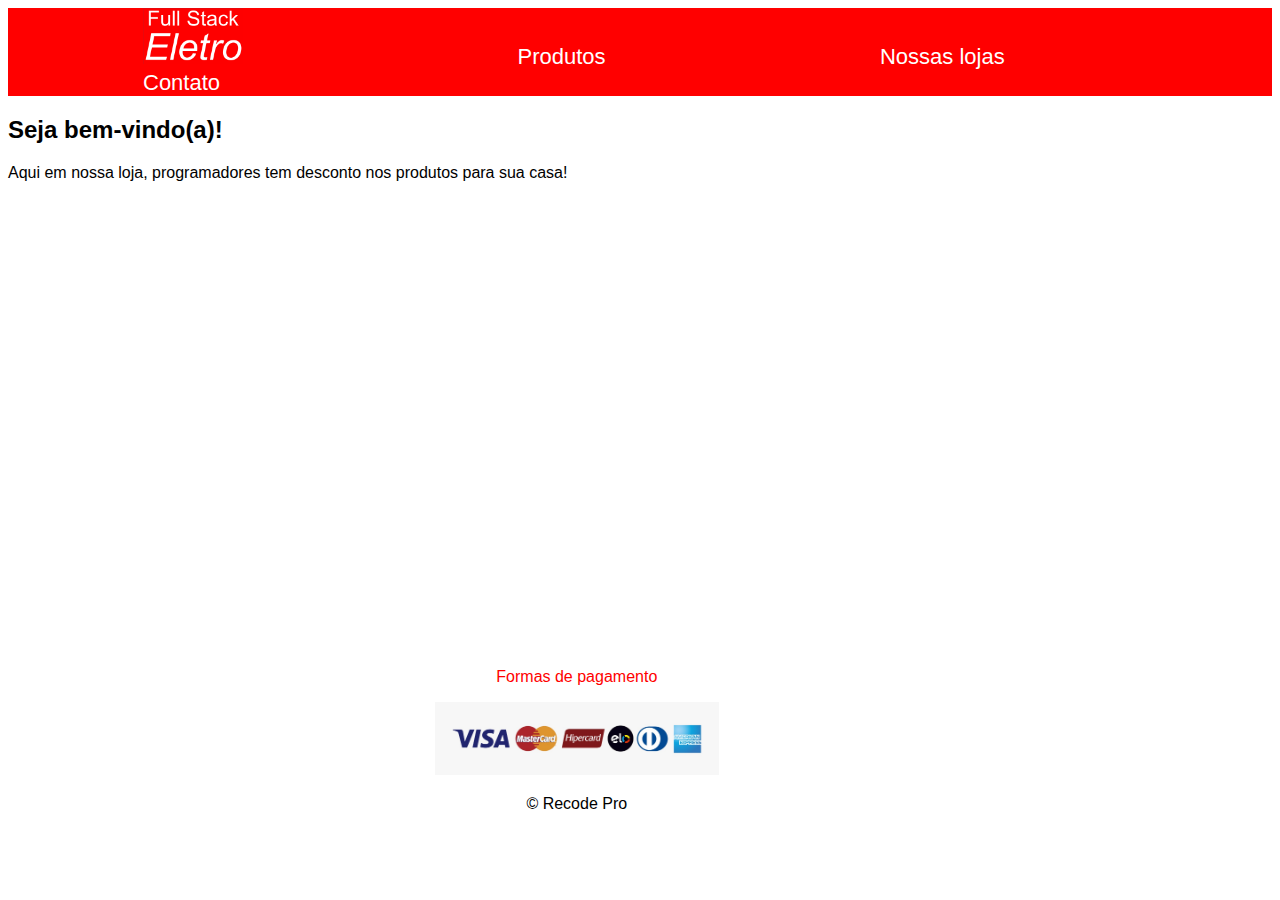
<file: index.html>
<!DOCTYPE html>
<html lang="pt-br">

<head>
    <meta charset="UTF-8">
    <title>Full Stack Eletro</title>
    <link rel="stylesheet" href="css/estilo.css" text/css>
</head>

<body>
    <!--MENU-->
    <nav class="menu">
        <a href="index.html"><img width="100px" src="imagens/logo.jpeg" alt="Full Stack Eletro"></a>
        <a href="produtos.html">Produtos</a>
        <a href="loja.html">Nossas lojas</a>
        <a href="contato.html">Contato</a>
    </nav>

    <main>
        <h2>Seja bem-vindo(a)!</h2>
        <p>Aqui em nossa loja, programadores tem desconto nos produtos para sua casa!</p>
    </main>

    <br> <br> <br> <br> <br>
    <br> <br> <br> <br> <br>
    <br> <br> <br> <br> <br>

    <footer id="rodape">
        <div class="fixarRodape">
            <p id="formas_pagamento">Formas de pagamento</p>
            <img src="./imagens/formas_de_pagamento.jpeg" width="25%" alt="Formas de pagamento">
            <p>&copy; Recode Pro</p>
        </div>
    </footer>
</body>

</html>
</file>
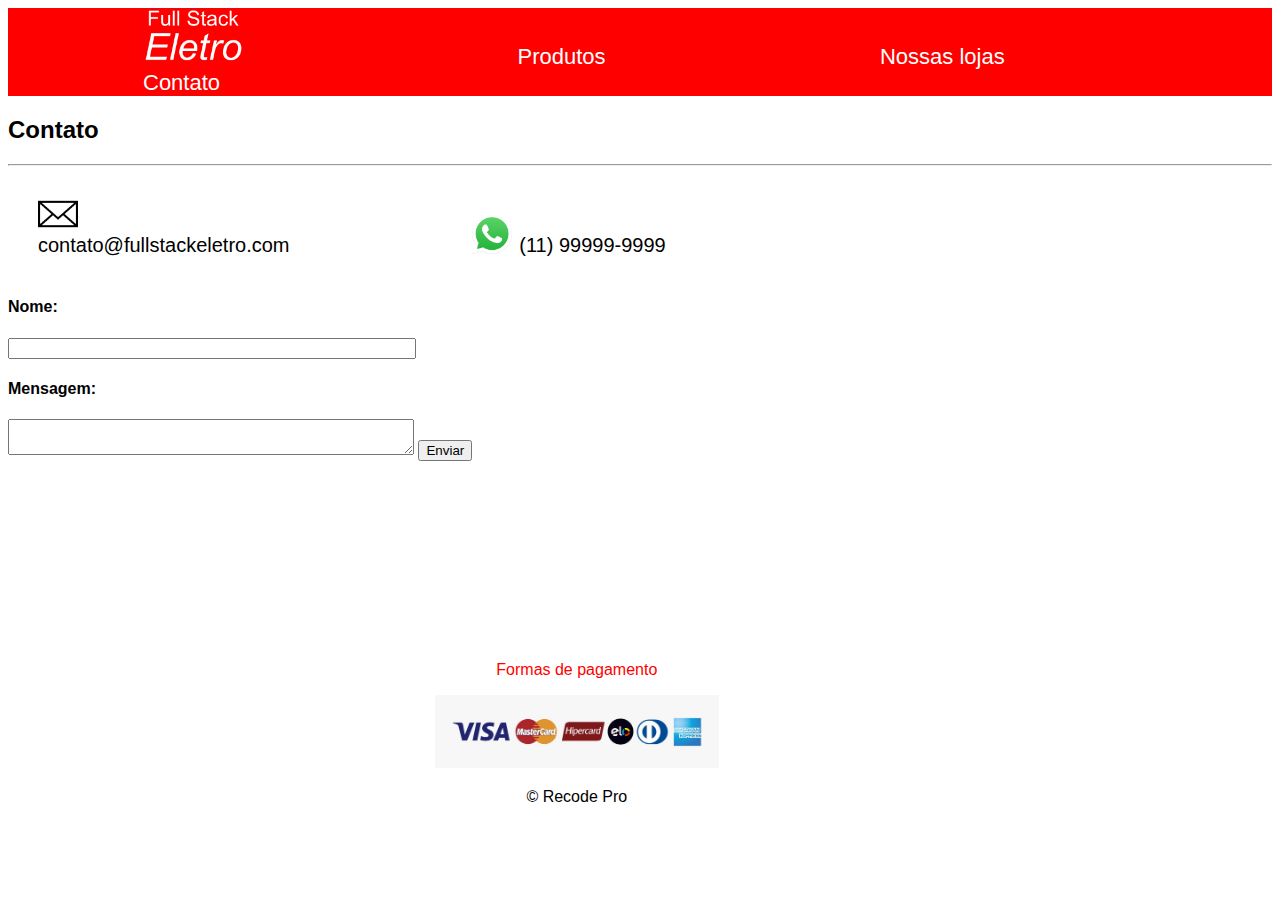
<file: contato.html>
<!DOCTYPE html>
<html lang="pt-br">

<head>
    <meta charset="UTF-8">
    <title>Contato - Full Stack Eletro</title>
    <link rel="stylesheet" href="css/estilo.css">
</head>

<body>
    <!--MENU-->
    <nav class="menu">
        <a href="index.html"><img width="100px" src="imagens/logo.jpeg" alt="Full Stack Eletro"></a>
        <a href="produtos.html">Produtos</a>
        <a href="loja.html">Nossas lojas</a>
        <a href="contato.html">Contato</a>
    </nav>

    <header>
        <h2>Contato</h2>
    </header>
    <hr>

    <section>
        <div class="opcao">
            <img src="./imagens/email.png" width="40px">
            <p>contato@fullstackeletro.com</p>
        </div>
        <div class="opcao">
            <img src="./imagens/whatsapp-logo-1-1.png" width="40px">
            <p>(11) 99999-9999</p>
        </div>

        <!-- Formulário de envio de mensagem -->
    <form>
        <h4>Nome: </h4>
        <input type="text" style="width: 400px;">
        <h4>Mensagem: </h4>
        <textarea style="width: 400px" onclick="caracteres()"></textarea>
        <button>Enviar</button>
        <div id="mostrar"></div>
        <script>
            function caracteres(){
            document.getElementById("mostrar").innerHTML="Máximo de 240 caracteres.";
        }
        </script>
    </form>
        
    <!-- Formulário de envio de mensagem -->
    </section>


    <footer id="rodape">
        <div class="fixarRodape">
            <p id="formas_pagamento">Formas de pagamento</p>
            <img src="./imagens/formas_de_pagamento.jpeg" width="25%" alt="Formas de pagamento">
            <p>&copy; Recode Pro</p>
        </div>
    </footer>
</body>

</html>
</file>
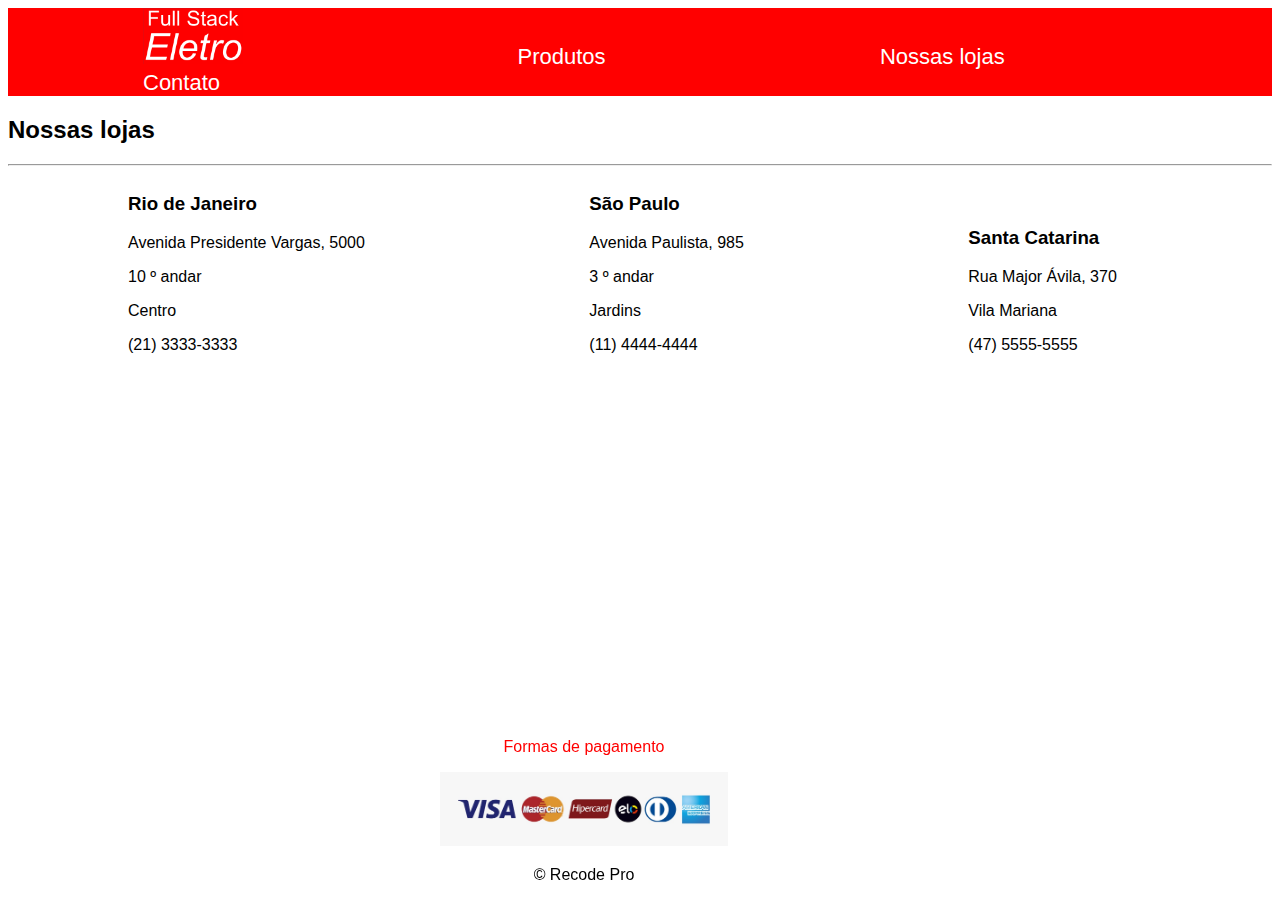
<file: loja.html>
<!DOCTYPE html>
<html lang="pt-br">

<head>
    <meta charset="UTF-8">
    <title>Nossas Lojas - Full Stack Eletro</title>
    <link rel="stylesheet" href="css/estilo.css">
    <style>
        .fixarRodape {
            bottom: 0;
            position: fixed;
            width: 90%;
            text-align: center;
        }
    </style>
</head>

<body>
    <!--MENU-->
    <nav class="menu">
        <a href="index.html"><img width="100px" src="imagens/logo.jpeg" alt="Full Stack Eletro"></a>
        <a href="produtos.html">Produtos</a>
        <a href="loja.html">Nossas lojas</a>
        <a href="contato.html">Contato</a>
    </nav>

    <header>
        <h2>Nossas lojas</h2>
    </header>

    <hr>
    <section>
        <div class="lojas">
            <h3 class="estado">Rio de Janeiro</h3>
            <p>Avenida Presidente Vargas, 5000</p>
            <p>10 &ordm; andar</p>
            <p>Centro</p>
            <p>(21) 3333-3333</p>
        </div>
        <div class="lojas">
            <h3 class="estado">São Paulo</h3>
            <p>Avenida Paulista, 985</p>
            <p>3 &ordm; andar</p>
            <p>Jardins</p>
            <p>(11) 4444-4444</p>
        </div>
        <div class="lojas">
            <h3 class="estado">Santa Catarina</h3>
            <p class="endereco">Rua Major &Aacute;vila, 370</p>
            <p class="endereco">Vila Mariana</p>
            <p class="telefone">(47) 5555-5555</p>
        </div>
    </section>

    <footer id="rodape">
        <div class="fixarRodape">
            <p id="formas_pagamento">Formas de pagamento</p>
            <img src="./imagens/formas_de_pagamento.jpeg" width="25%" alt="Formas de pagamento">
            <p>&copy; Recode Pro</p>
        </div>
    </footer>
</body>

</html>
</file>
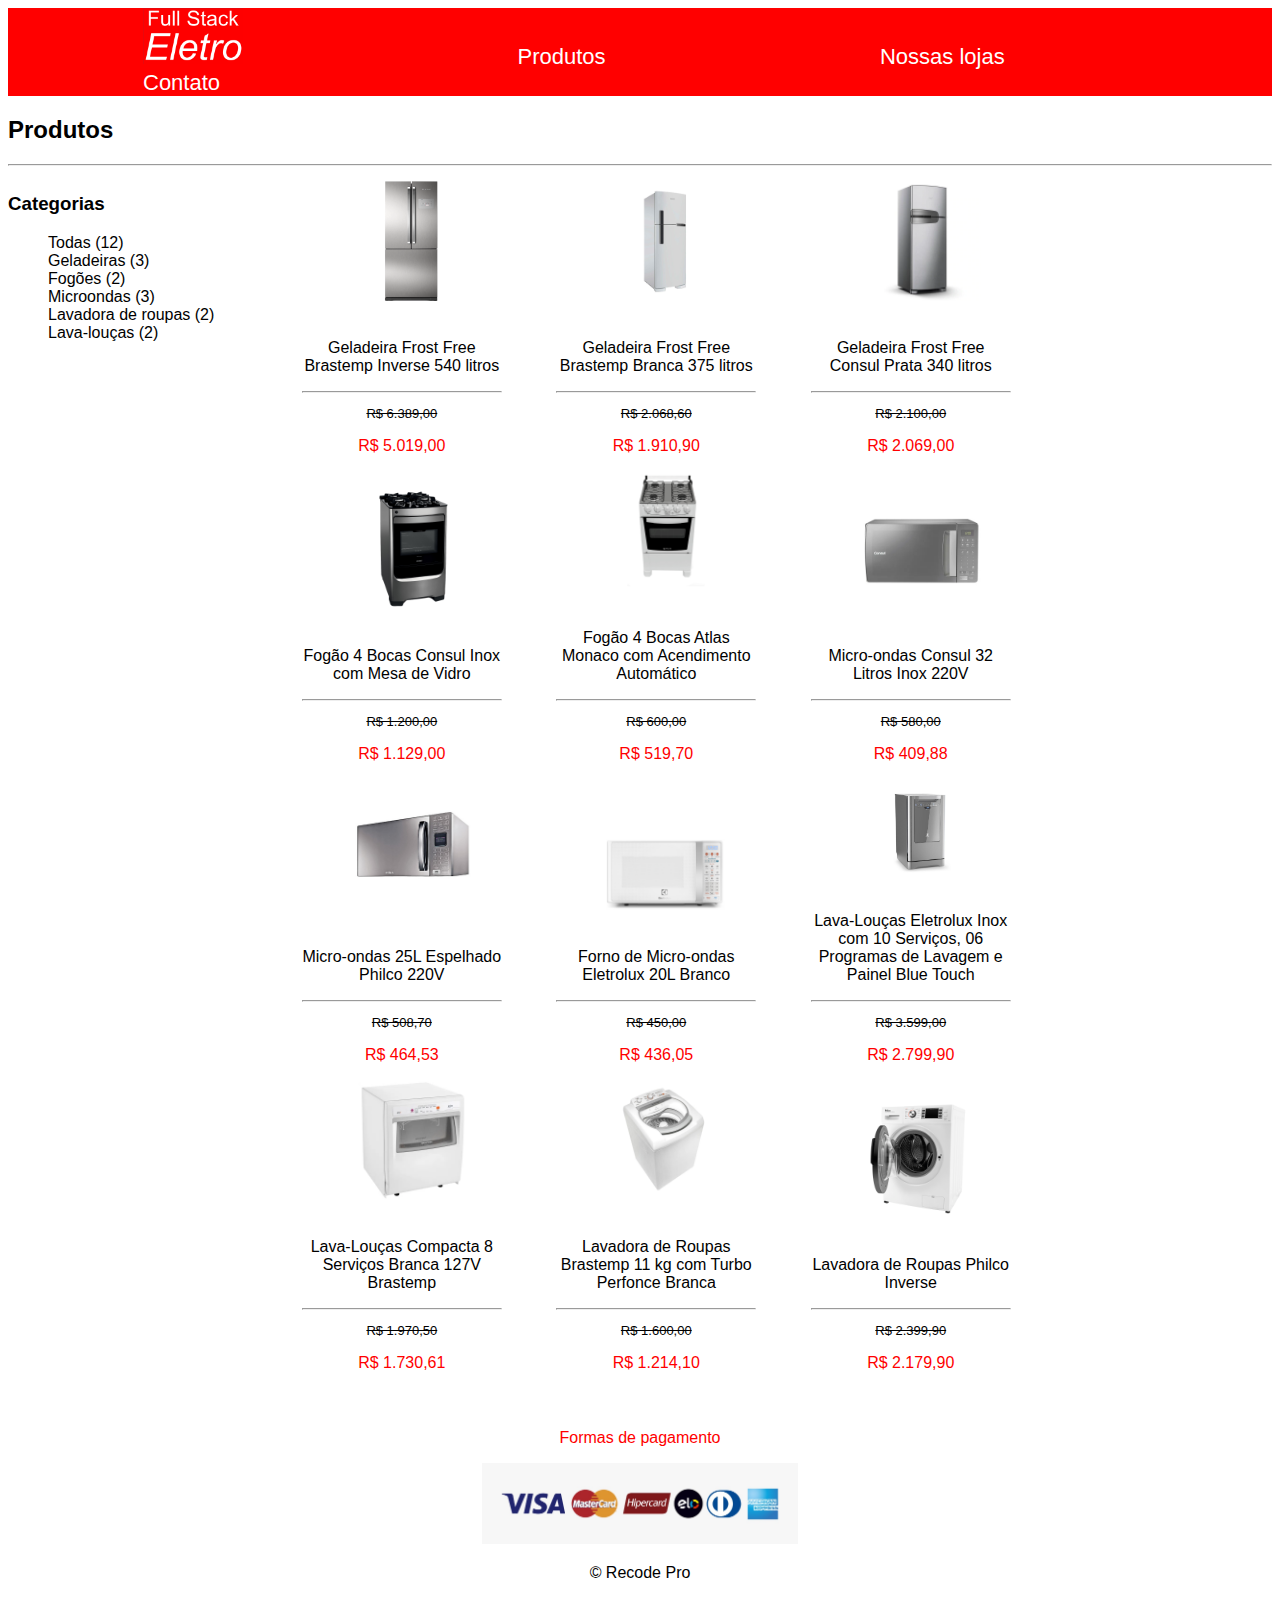
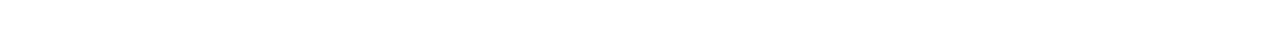
<file: produtos.html>
<!DOCTYPE html>
<html lang="pt-br">

<head>
    <meta charset="UTF-8">
    <title>Produtos - Full Stack Eletro</title>
    <link rel="stylesheet" href="css/estilo.css">
    <script src="./js/funcoes.js"></script>
</head>

<body>
    <!--MENU-->
    <nav class="menu">
        <a href="index.html"><img width="100px" src="imagens/logo.jpeg" alt="Full Stack Eletro"></a>
        <a href="produtos.html">Produtos</a>
        <a href="loja.html">Nossas lojas</a>
        <a href="contato.html">Contato</a>
    </nav>

    <header>
        <h2>Produtos</h2>
    </header>
    <hr>

    <aside>
        <h3>Categorias</h3>
        <ul class="listaSimples">
            <li onclick="exibir_todas('todas')" onmousemove="entrarMouse(this)" onmouseout="sairMouse(this)">Todas (12)
            </li>
            <li onclick="exibir_categoria('geladeira')" onmousemove="entrarMouse(this)" onmouseout="sairMouse(this)">
                Geladeiras (3)</li>
            <li onclick="exibir_categoria('fogao')" onmousemove="entrarMouse(this)" onmouseout="sairMouse(this)">Fogões
                (2)</li>
            <li onclick="exibir_categoria('microondas')" onmousemove="entrarMouse(this)" onmouseout="sairMouse(this)">
                Microondas (3)</li>
            <li onclick="exibir_categoria('lavadoraRoupas')" onmousemove="entrarMouse(this)"
                onmouseout="sairMouse(this)">Lavadora de roupas (2)</li>
            <li onclick="exibir_categoria('lavaLoucas')" onmousemove="entrarMouse(this)" onmouseout="sairMouse(this)">
                Lava-louças (2)</li>
        </ul>
    </aside>

    <section class="produtos">
        <div class="todos-produtos">
            <div class="box-produto" id="geladeira" style="display:inline-block" ;>
                <img class="fotoProduto" src="./imagens/geladeira bratemp 540l.png" width="120px" id="centro"
                    onmouseover="aumentar(this)" onmouseout="diminuir(this)"><br>
                <br>
                <p class="descricao">Geladeira Frost Free Brastemp Inverse 540 litros</p>
                <hr>
                <p class="preco-antigo">R$ 6.389,00</p>
                <p class="preco">R$ 5.019,00</p>
            </div>
            <div class="box-produto" id="geladeira" style="display:inline-block" ;>
                <img class="fotoProduto" src="./imagens/geladeira-brastemp-375l.jpg" width="120px" id="centro"
                    onmouseover="aumentar(this)" onmouseout="diminuir(this)"><br>
                <br>
                <p class="descricao">Geladeira Frost Free Brastemp Branca 375 litros</p>
                <hr>
                <p class="preco-antigo">R$ 2.068,60</p>
                <p class="preco">R$ 1.910,90</p>
            </div>
            <div class="box-produto" id="geladeira" style="display:inline-block" ;>
                <img class="fotoProduto" src="./imagens/consul geladeira.png" width="120px" id="centro"
                    onmouseover="aumentar(this)" onmouseout="diminuir(this)"><br>
                <br>
                <p class="descricao">Geladeira Frost Free Consul Prata 340 litros</p>
                <hr>
                <p class="preco-antigo">R$ 2.100,00</p>
                <p class="preco">R$ 2.069,00</p>
            </div>
            <div class="box-produto" id="fogao" style="display:inline-block" ;>
                <img class="fotoProduto" src="./imagens/fogao-consul.jpg" width="120px" id="centro"
                    onmouseover="aumentar(this)" onmouseout="diminuir(this)"><br>
                <br>
                <p class="descricao">Fogão 4 Bocas Consul Inox com Mesa de Vidro</p>
                <hr>
                <p class="preco-antigo">R$ 1.200,00</p>
                <p class="preco">R$ 1.129,00</p>
            </div>
            <div class="box-produto" id="fogao" style="display:inline-block" ;>
                <img class="fotoProduto" src="./imagens/fogao atlas.png" width="120px" id="centro"
                    onmouseover="aumentar(this)" onmouseout="diminuir(this)"><br>
                <br>
                <p class="descricao">Fogão 4 Bocas Atlas Monaco com Acendimento Automático</p>
                <hr>
                <p class="preco-antigo">R$ 600,00</p>
                <p class="preco">R$ 519,70</p>
            </div>
            <div class="box-produto" id="microondas" style="display:inline-block" ;>
                <img class="fotoProduto" src="./imagens/microondas consul.png" width="120px" id="centro"
                    onmouseover="aumentar(this)" onmouseout="diminuir(this)"><br>
                <br>
                <p class="descricao">Micro-ondas Consul 32 Litros Inox 220V</p>
                <hr>
                <p class="preco-antigo">R$ 580,00</p>
                <p class="preco">R$ 409,88</p>
            </div>
            <div class="box-produto" id="microondas" style="display:inline-block" ;>
                <img class="fotoProduto" src="./imagens/micro-ondas-philco.jpg" width="120px" id="centro"
                    onmouseover="aumentar(this)" onmouseout="diminuir(this)"><br>
                <br>
                <p class="descricao">Micro-ondas 25L Espelhado Philco 220V</p>
                <hr>
                <p class="preco-antigo">R$ 508,70</p>
                <p class="preco">R$ 464,53</p>
            </div>
            <div class="box-produto" id="microondas" style="display:inline-block" ;>
                <img class="fotoProduto" src="./imagens/microndas eletrolux.png" width="120px" id="centro"
                    onmouseover="aumentar(this)" onmouseout="diminuir(this)"><br>
                <br>
                <p class="descricao">Forno de Micro-ondas Eletrolux 20L Branco</p>
                <hr>
                <p class="preco-antigo">R$ 450,00</p>
                <p class="preco">R$ 436,05</p>
            </div>
            <div class="box-produto" id="lavaLoucas" style="display:inline-block" ;>
                <img class="fotoProduto" src="./imagens/lava-loucas-eletrolux.jpg" width="120px" id="centro"
                    onmouseover="aumentar(this)" onmouseout="diminuir(this)"><br>
                <br>
                <p class="descricao">Lava-Louças Eletrolux Inox com 10 Serviços, 06 Programas de Lavagem e Painel Blue
                    Touch</p>
                <hr>
                <p class="preco-antigo">R$ 3.599,00</p>
                <p class="preco">R$ 2.799,90</p>
            </div>
            <div class="box-produto" id="lavaLoucas" style="display:inline-block" ;>
                <img class="fotoProduto" src="./imagens/lava louças brastemp.png" width="120px" id="centro"
                    onmouseover="aumentar(this)" onmouseout="diminuir(this)"><br>
                <br>
                <p class="descricao">Lava-Louças Compacta 8 Serviços Branca 127V Brastemp</p>
                <hr>
                <p class="preco-antigo">R$ 1.970,50</p>
                <p class="preco">R$ 1.730,61</p>
            </div>
            <div class="box-produto" id="lavadoraRoupas" style="display:inline-block" ;>
                <img class="fotoProduto" src="./imagens/4751.jpg" width="120px" id="centro" onmouseover="aumentar(this)"
                    onmouseout="diminuir(this)"><br>
                <br>
                <p class="descricao">Lavadora de Roupas Brastemp 11 kg com Turbo Perfonce Branca</p>
                <hr>
                <p class="preco-antigo">R$ 1.600,00</p>
                <p class="preco">R$ 1.214,10</p>
            </div>
            <div class="box-produto" id="lavadoraRoupas" style="display:inline-block" ;>
                <img class="fotoProduto" src="./imagens/Lavadora-de-roupas-philco.jpg" width="120px" id="centro"
                    onmouseover="aumentar(this)" onmouseout="diminuir(this)"><br>
                <br>
                <p class="descricao">Lavadora de Roupas Philco Inverse</p>
                <hr>
                <p class="preco-antigo">R$ 2.399,90</p>
                <p class="preco">R$ 2.179,90</p>
            </div>
        </div>
    </section>

    <footer id="rodape">
        <p id="formas_pagamento">Formas de pagamento</p>
        <img src="./imagens/formas_de_pagamento.jpeg" width="25%" alt="Formas de pagamento">
        <p>&copy; Recode Pro</p>
    </footer>
</body>

</html>
</file>
<file: css/estilo.css>
body {
    font-family: Arial, Helvetica, sans-serif;
}

#formas_pagamento {
    color: red;
}

.menu a {
    color: white;
    text-decoration: none;
    padding: 0px 135px;
    font-size: 22px;
}

.menu {
    background-color: #FF0000;
}

#rodape {
    clear: both;
    /* position: relative; */
    display: block;
    height: 200px;
    margin-top: 200px;
    text-align: center;
}

.descricao {
    text-align: center;
}

.preco-antigo {
    text-align: center;
    text-decoration: line-through;
    font-size: small;
}

.preco {
    text-align: center;
    color: red;
}

.box-produto {
    display: inline-block;
    padding-right: 25px;
    padding-left: 25px;
    padding-top: 25px;
    padding-bottom: 25px;
    width: 200px;
   
}

.fotoProduto { 
    position: relative;
}

.produtos {
    float: right;
    width: 80%;
    margin-top: 1rem;
}

aside {
    float: left;
    width: 20%;
}

.todos-produtos {

    margin: 1em;
}

#centro {
    top: 50%;
    left: 50%;
    margin-top: -50px;
    margin-left: -50px;
}

.lojas {
    display: inline-block;
    padding-right: 100px;
    padding-left: 120px;
}

.fixarRodape {
    bottom: 0;
    width: 90%;
    text-align: center;
}

.opcao {
    display: inline-block;
    width: 200px;
    padding-top: 20px;
    padding-left: 30px;
    padding-right: 200px;
}

.opcao img {
    float: left
}

.opcao p {
    text-align: center;
    font-size: 20px;
}

.itemCategoria {
    width: 200;
    background-color: red;
}

.listaSimples {
    list-style-type: none;
}
</file>
